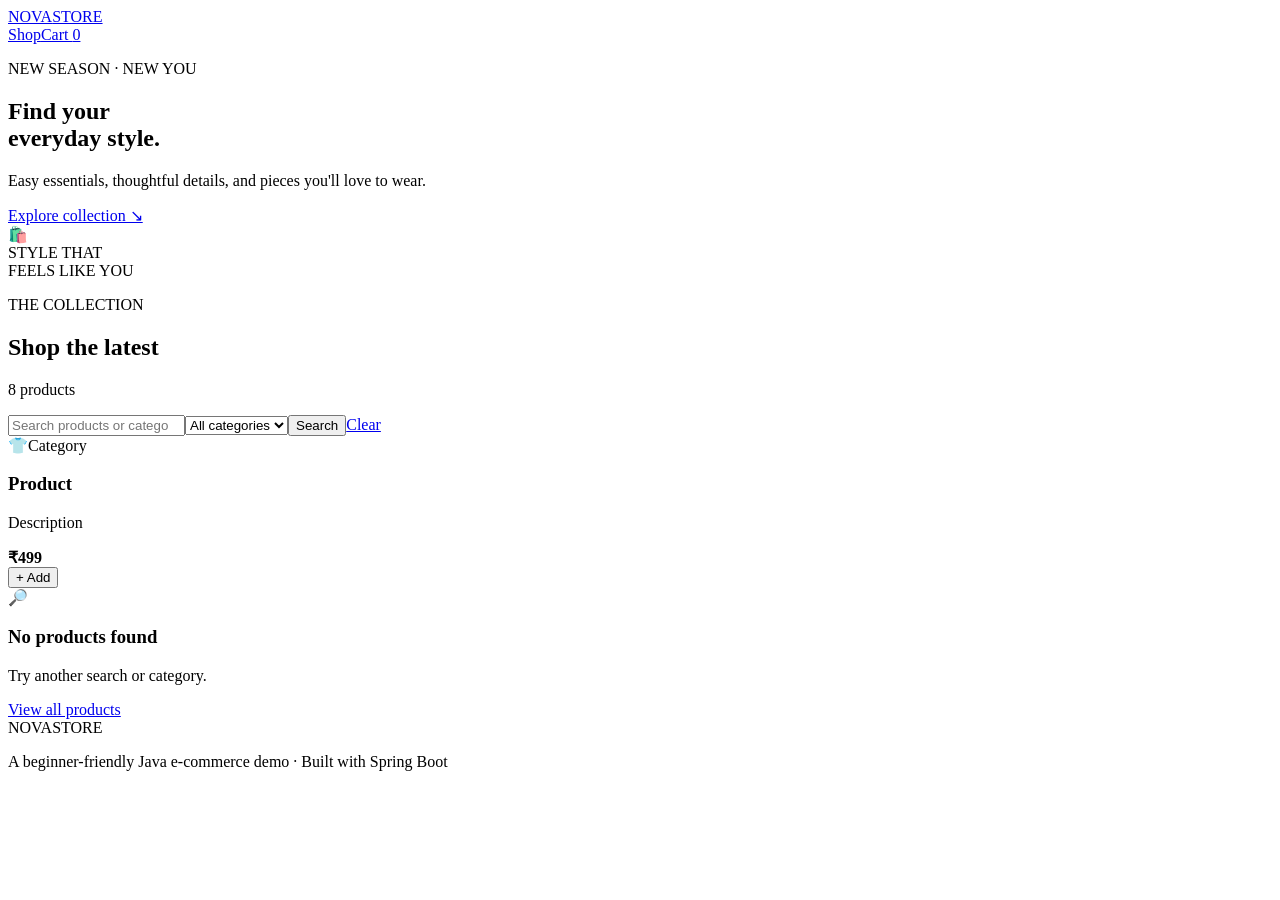
<file: resources/templates/index.html>
<!DOCTYPE html>
<html lang="en" xmlns:th="http://www.thymeleaf.org">
<head>
<meta charset="UTF-8"><meta name="viewport" content="width=device-width, initial-scale=1.0">
<title>Nova Store | Everyday style</title><link rel="stylesheet" th:href="@{/style.css}">
</head>
<body>
<header class="topbar"><a class="brand" href="/">NOVA<span>STORE</span></a><nav><a href="/">Shop</a><a href="/cart">Cart <span class="cart-count" th:text="${cartCount}">0</span></a></nav></header>
<section class="hero"><div><p class="eyebrow">NEW SEASON · NEW YOU</p><h1>Find your<br><span>everyday style.</span></h1><p class="hero-copy">Easy essentials, thoughtful details, and pieces you'll love to wear.</p><a class="primary-link" href="#products">Explore collection ↘</a></div><div class="hero-art"><div class="sun"></div><div class="hero-emoji">🛍️</div><div class="hero-note">STYLE THAT<br>FEELS LIKE YOU</div></div></section>
<main id="products" class="main-content"><div class="section-heading"><div><p class="eyebrow">THE COLLECTION</p><h2>Shop the latest</h2></div><p class="muted" th:text="${products.size()} + ' products'">8 products</p></div>
<form class="filters" action="/" method="get"><input name="q" type="search" placeholder="Search products or categories..." th:value="${q}"><select name="category"><option value="All" th:selected="${selectedCategory == 'All'}">All categories</option><option th:each="cat : ${categories}" th:value="${cat}" th:text="${cat}" th:selected="${selectedCategory == cat}"></option></select><button class="primary-button" type="submit">Search</button><a class="clear-link" href="/">Clear</a></form>
<div class="product-grid" th:if="${!products.isEmpty()}"><article class="product-card" th:each="p : ${products}"><div class="product-art"><span class="product-emoji" th:text="${p.emoji}">👕</span><span class="category-tag" th:text="${p.category}">Category</span></div><div class="product-info"><h3 th:text="${p.name}">Product</h3><p th:text="${p.description}">Description</p><div class="product-bottom"><strong th:text="'₹' + ${#numbers.formatDecimal(p.price, 1, 2)}">₹499</strong><form th:action="@{/cart/add/{id}(id=${p.id})}" method="post"><button class="add-button" type="submit">+ Add</button></form></div></div></article></div>
<div class="empty-state" th:if="${products.isEmpty()}"><div>🔎</div><h3>No products found</h3><p>Try another search or category.</p><a href="/">View all products</a></div>
</main><footer> <span class="brand">NOVA<span>STORE</span></span><p>A beginner-friendly Java e-commerce demo · Built with Spring Boot</p></footer>
</body></html>
</file>
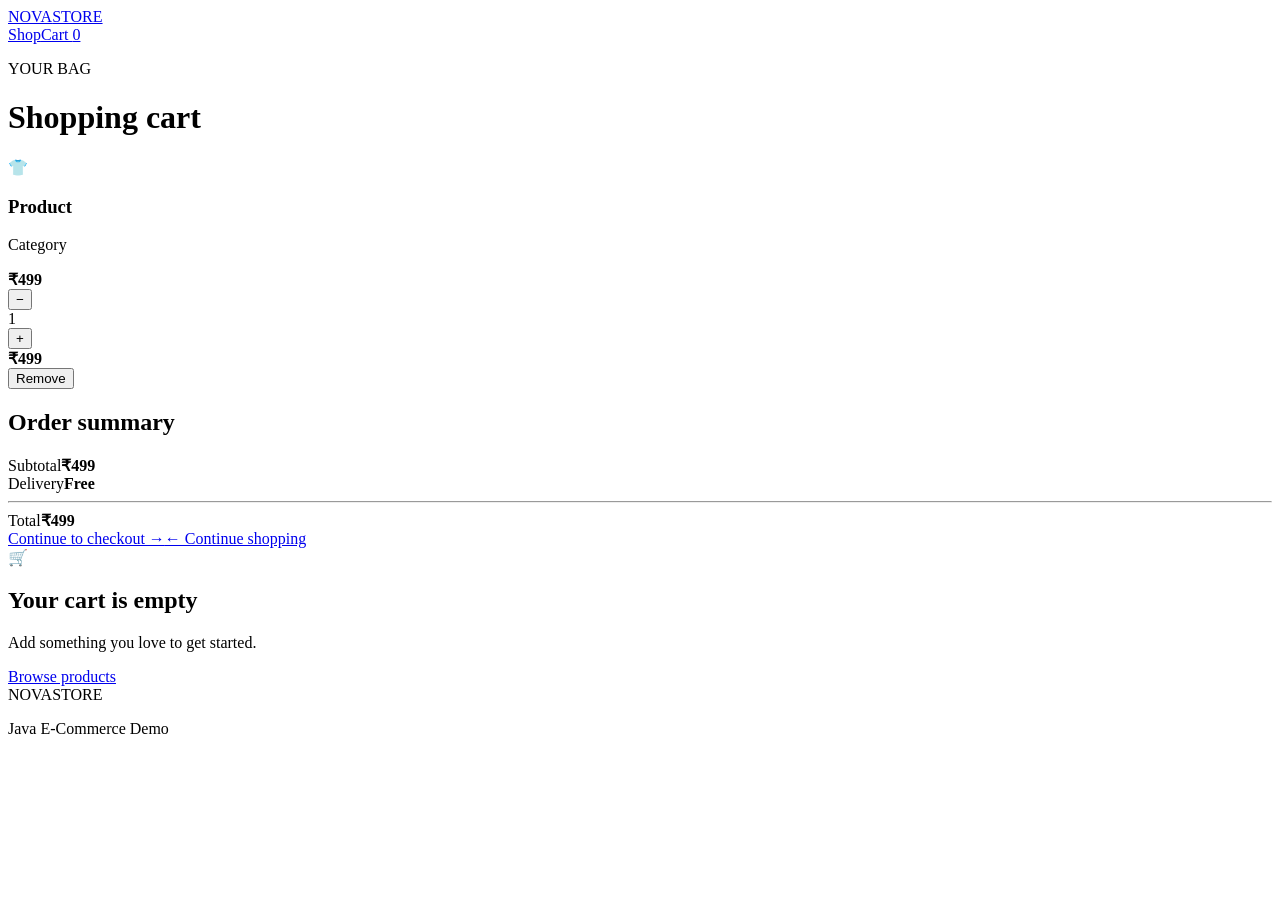
<file: resources/templates/cart.html>
<!DOCTYPE html>
<html lang="en" xmlns:th="http://www.thymeleaf.org"><head><meta charset="UTF-8"><meta name="viewport" content="width=device-width, initial-scale=1.0"><title>Your Cart | Nova Store</title><link rel="stylesheet" th:href="@{/style.css}"></head>
<body><header class="topbar"><a class="brand" href="/">NOVA<span>STORE</span></a><nav><a href="/">Shop</a><a href="/cart">Cart <span class="cart-count" th:text="${cartCount}">0</span></a></nav></header>
<main class="page-wrap"><p class="eyebrow">YOUR BAG</p><h1 class="page-title">Shopping cart</h1>
<div class="cart-layout" th:if="${!items.isEmpty()}"><section class="cart-list"><article class="cart-item" th:each="item : ${items}"><div class="cart-emoji" th:text="${item.product.emoji}">👕</div><div class="cart-details"><h3 th:text="${item.product.name}">Product</h3><p th:text="${item.product.category}">Category</p><strong th:text="'₹' + ${#numbers.formatDecimal(item.product.price, 1, 2)}">₹499</strong><div class="quantity"><form th:action="@{/cart/decrease/{id}(id=${item.product.id})}" method="post"><button aria-label="Decrease quantity">−</button></form><span th:text="${item.quantity}">1</span><form th:action="@{/cart/increase/{id}(id=${item.product.id})}" method="post"><button aria-label="Increase quantity">+</button></form></div></div><div class="cart-right"><strong th:text="'₹' + ${#numbers.formatDecimal(item.subtotal, 1, 2)}">₹499</strong><form th:action="@{/cart/remove/{id}(id=${item.product.id})}" method="post"><button class="remove-button">Remove</button></form></div></article></section>
<aside class="summary"><h2>Order summary</h2><div class="summary-line"><span>Subtotal</span><strong th:text="'₹' + ${#numbers.formatDecimal(total, 1, 2)}">₹499</strong></div><div class="summary-line"><span>Delivery</span><strong>Free</strong></div><hr><div class="summary-line total-line"><span>Total</span><strong th:text="'₹' + ${#numbers.formatDecimal(total, 1, 2)}">₹499</strong></div><a class="primary-link full-link" href="/checkout">Continue to checkout →</a><a class="back-link" href="/">← Continue shopping</a></aside></div>
<div class="empty-state" th:if="${items.isEmpty()}"><div>🛒</div><h2>Your cart is empty</h2><p>Add something you love to get started.</p><a class="primary-link" href="/">Browse products</a></div></main><footer><span class="brand">NOVA<span>STORE</span></span><p>Java E-Commerce Demo</p></footer></body></html>
</file>
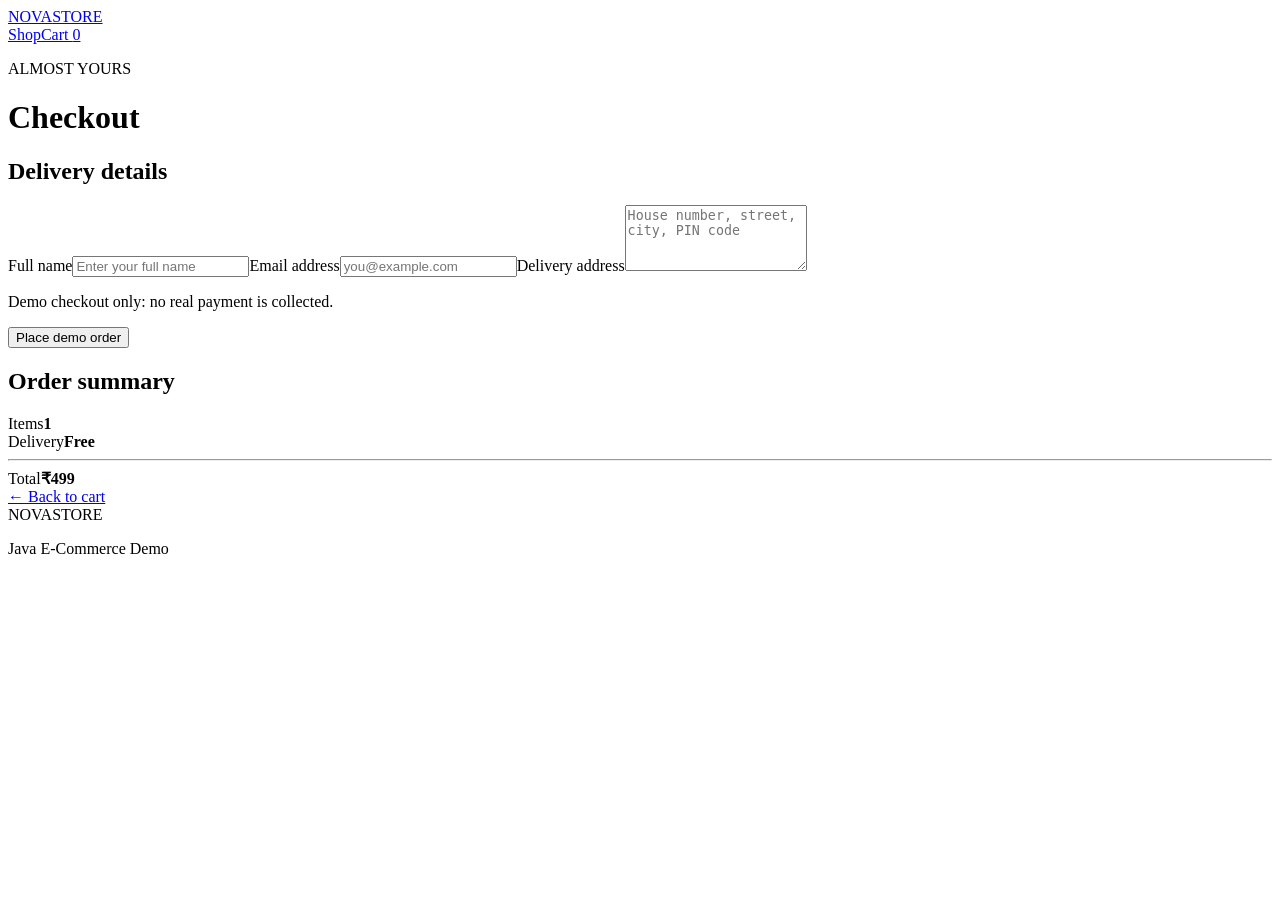
<file: resources/templates/checkout.html>
<!DOCTYPE html>
<html lang="en" xmlns:th="http://www.thymeleaf.org"><head><meta charset="UTF-8"><meta name="viewport" content="width=device-width, initial-scale=1.0"><title>Checkout | Nova Store</title><link rel="stylesheet" th:href="@{/style.css}"></head>
<body><header class="topbar"><a class="brand" href="/">NOVA<span>STORE</span></a><nav><a href="/">Shop</a><a href="/cart">Cart <span class="cart-count" th:text="${cartCount}">0</span></a></nav></header>
<main class="page-wrap"><p class="eyebrow">ALMOST YOURS</p><h1 class="page-title">Checkout</h1><div class="checkout-layout"><form class="checkout-form" action="/checkout" method="post"><h2>Delivery details</h2><label>Full name<input name="customerName" required minlength="2" placeholder="Enter your full name"></label><label>Email address<input type="email" name="email" required placeholder="you@example.com"></label><label>Delivery address<textarea name="address" required rows="4" placeholder="House number, street, city, PIN code"></textarea></label><p class="demo-note">Demo checkout only: no real payment is collected.</p><button class="primary-button wide-button" type="submit">Place demo order</button></form><aside class="summary"><h2>Order summary</h2><div class="summary-line"><span>Items</span><strong th:text="${items.size()}">1</strong></div><div class="summary-line"><span>Delivery</span><strong>Free</strong></div><hr><div class="summary-line total-line"><span>Total</span><strong th:text="'₹' + ${#numbers.formatDecimal(total, 1, 2)}">₹499</strong></div><a class="back-link" href="/cart">← Back to cart</a></aside></div></main><footer><span class="brand">NOVA<span>STORE</span></span><p>Java E-Commerce Demo</p></footer></body></html>
</file>
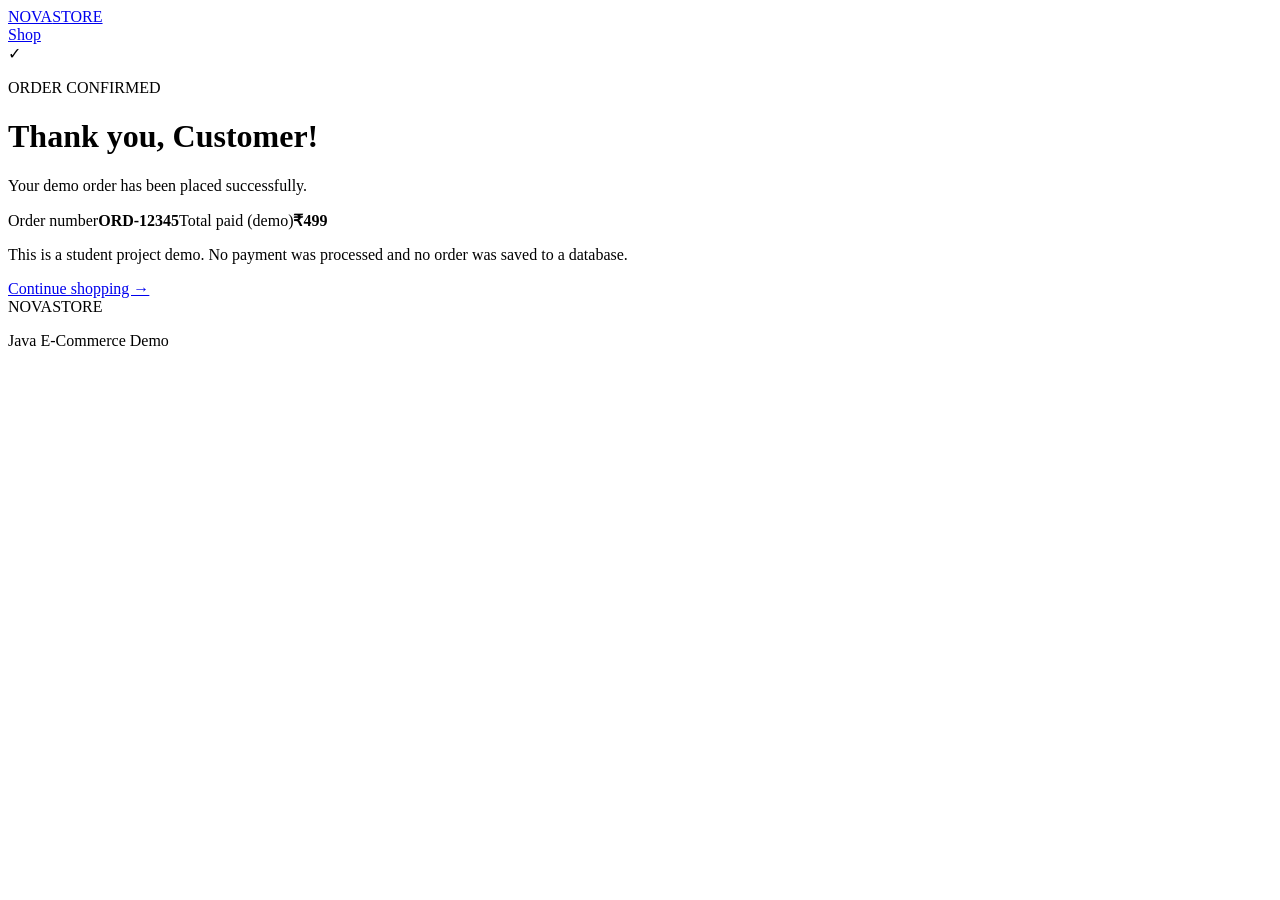
<file: resources/templates/success.html>
<!DOCTYPE html>
<html lang="en" xmlns:th="http://www.thymeleaf.org"><head><meta charset="UTF-8"><meta name="viewport" content="width=device-width, initial-scale=1.0"><title>Order placed | Nova Store</title><link rel="stylesheet" th:href="@{/style.css}"></head>
<body><header class="topbar"><a class="brand" href="/">NOVA<span>STORE</span></a><nav><a href="/">Shop</a></nav></header><main class="success-wrap"><div class="success-icon">✓</div><p class="eyebrow">ORDER CONFIRMED</p><h1>Thank you, <span th:text="${customerName}">Customer</span>!</h1><p>Your demo order has been placed successfully.</p><div class="order-ticket"><span>Order number</span><strong th:text="${orderNumber}">ORD-12345</strong><span>Total paid (demo)</span><strong th:text="'₹' + ${#numbers.formatDecimal(total, 1, 2)}">₹499</strong></div><p class="demo-note">This is a student project demo. No payment was processed and no order was saved to a database.</p><a class="primary-link" href="/">Continue shopping →</a></main><footer><span class="brand">NOVA<span>STORE</span></span><p>Java E-Commerce Demo</p></footer></body></html>
</file>
